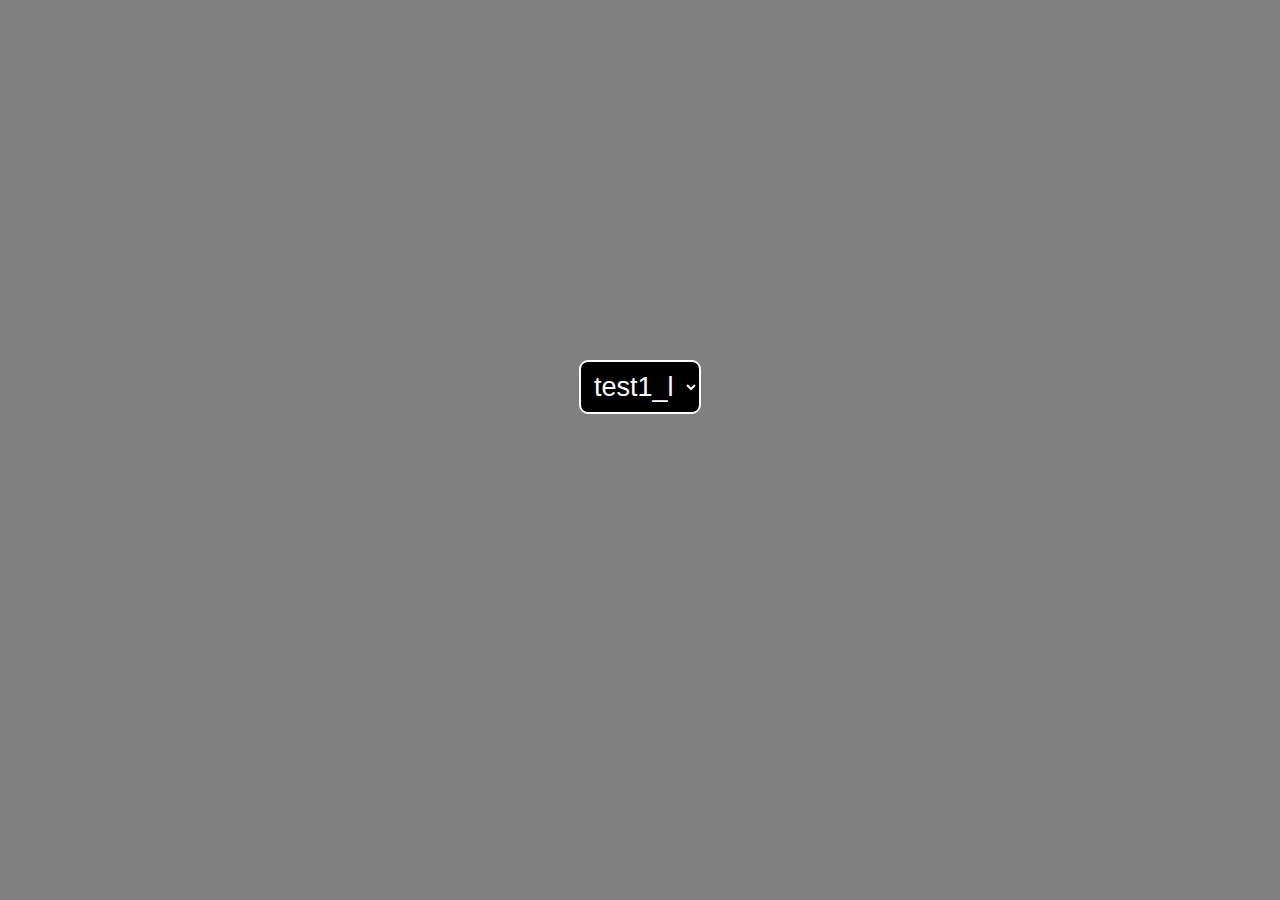
<file: first/index.html>
<!DOCTYPE html>
<html lang="en">
<head>
    <meta charset="UTF-8">
    <meta http-equiv="X-UA-Compatible" content="IE=edge">
    <meta name="viewport" content="width=device-width, initial-scale=1.0">
    <title>Document</title>
    <link rel="stylesheet" href="./index.css">
    <script src = "./index.js" defer></script>
</head>
<body>
</body>
</html>
</file>
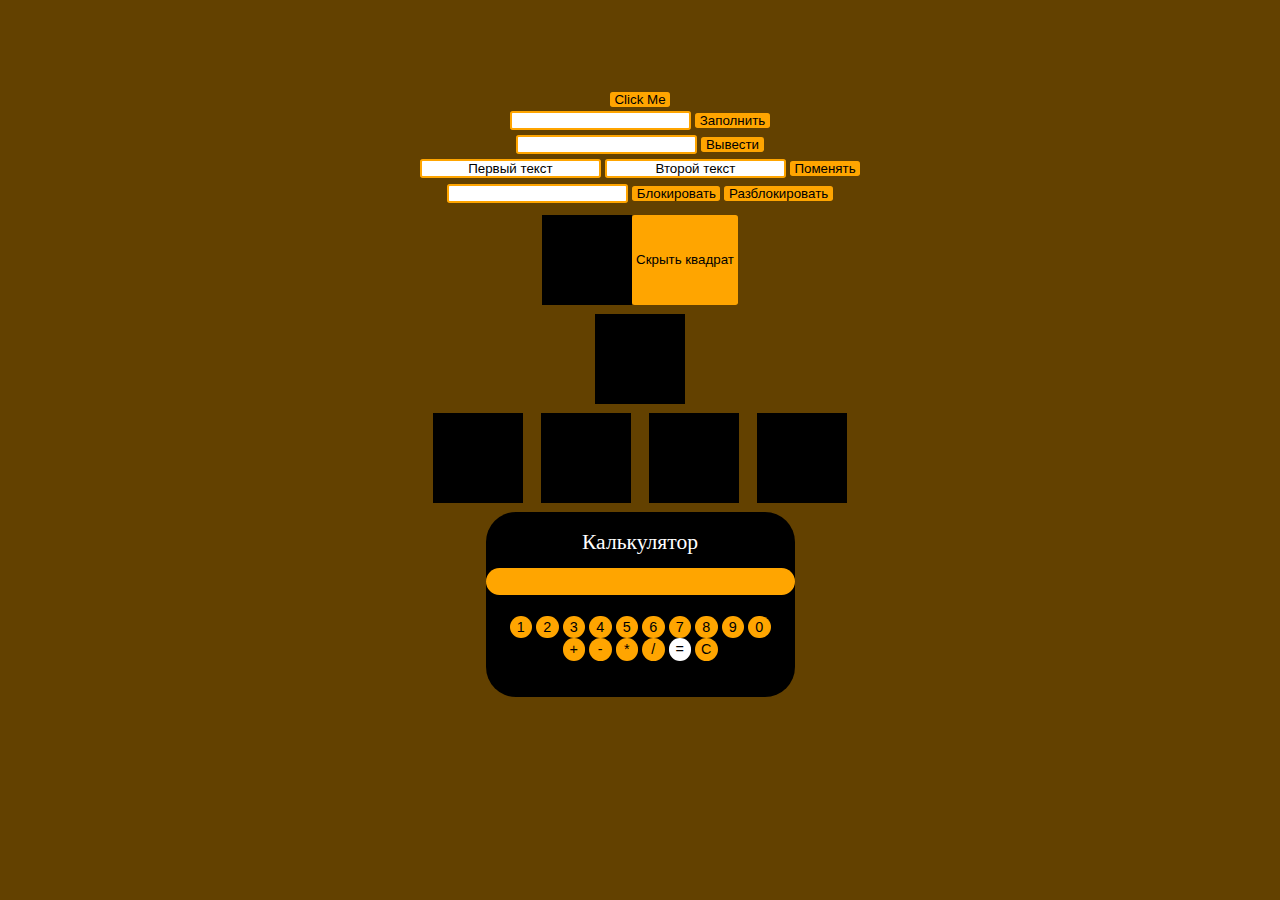
<file: second/index.html>
<!DOCTYPE html>
<html lang="en">
<head>
    <meta charset="UTF-8">
    <meta http-equiv="X-UA-Compatible" content="IE=edge">
    <meta name="viewport" content="width=device-width, initial-scale=1.0">
    <title>Doc</title>
    <link rel="stylesheet" href = "./index.css">
    <script src = "./index.js" defer></script>
</head>
<body>
    <main>
        <!-- Первое задание -->
        <button class = "btn">Click Me</button>
        <!-- Второе задание -->
        <div>
            <input id="input">
            <button class = "inpbtn">Заполнить</button>
        </div>
        <!-- Третье задание -->
        <div>
            <input id="input2">
            <button class = "inpbtn2">Вывести</button>    
        </div>
        <!-- Четвёртое задание -->
        <div>
            <input id = "t4one" value="Первый текст">
            <input id = "t4two" value="Второй текст">
            <button id = "button">Поменять</button>
        </div>
        <!-- Пятое задание -->
        <div>
            <input id = "disable">
            <button id = "blockbtn">Блокировать</button>
            <button id = "unblockbtn">Разблокировать</button>
        </div>
        <!-- Шестое задание -->
        <div class="subsquare">
            <div class = "square"></div>
            <button id = "squarebutton">Скрыть квадрат</button>
        </div>
        <!-- Седьмое задание  -->
        <div class="subsquare">
            <div class = "square squarecolor"></div>
        </div>
        <!-- Восьмое задание  -->
        <div class = "fourSquares" id = "fourSquares">
            <div class = "square squareID" id = "squareID"></div>
            <div class = "square squareID" id = "squareID"></div>
            <div class = "square squareID" id = "squareID"></div>
            <div class = "square squareID" id = "squareID"></div>
        </div>
        <!-- Девятое задание -->
        <div class="calculator">
            <p class="calc__text">Калькулятор</p>
            <input id="calc_input">
            <div class="menu">
                <div class="numbers">
                    <button class = "calc__number">1</button>
                    <button class = "calc__number">2</button>
                    <button class = "calc__number">3</button>
                    <button class = "calc__number">4</button>
                    <button class = "calc__number">5</button>
                    <button class = "calc__number">6</button>
                    <button class = "calc__number">7</button>
                    <button class = "calc__number">8</button>
                    <button class = "calc__number">9</button>
                    <button class = "calc__number">0</button>
                </div>
                <div class="calc_buttons">
                    <button class = "calc__button">+</button>
                    <button class = "calc__button">-</button>
                    <button class = "calc__button">*</button>
                    <button class = "calc__button">/</button>
                    <button class = "calc__button__res">=</button>
                    <button class="clear__button">C</button>
                </div>
            </div>
        </div>
    </main>
</body>
</html>
</file>
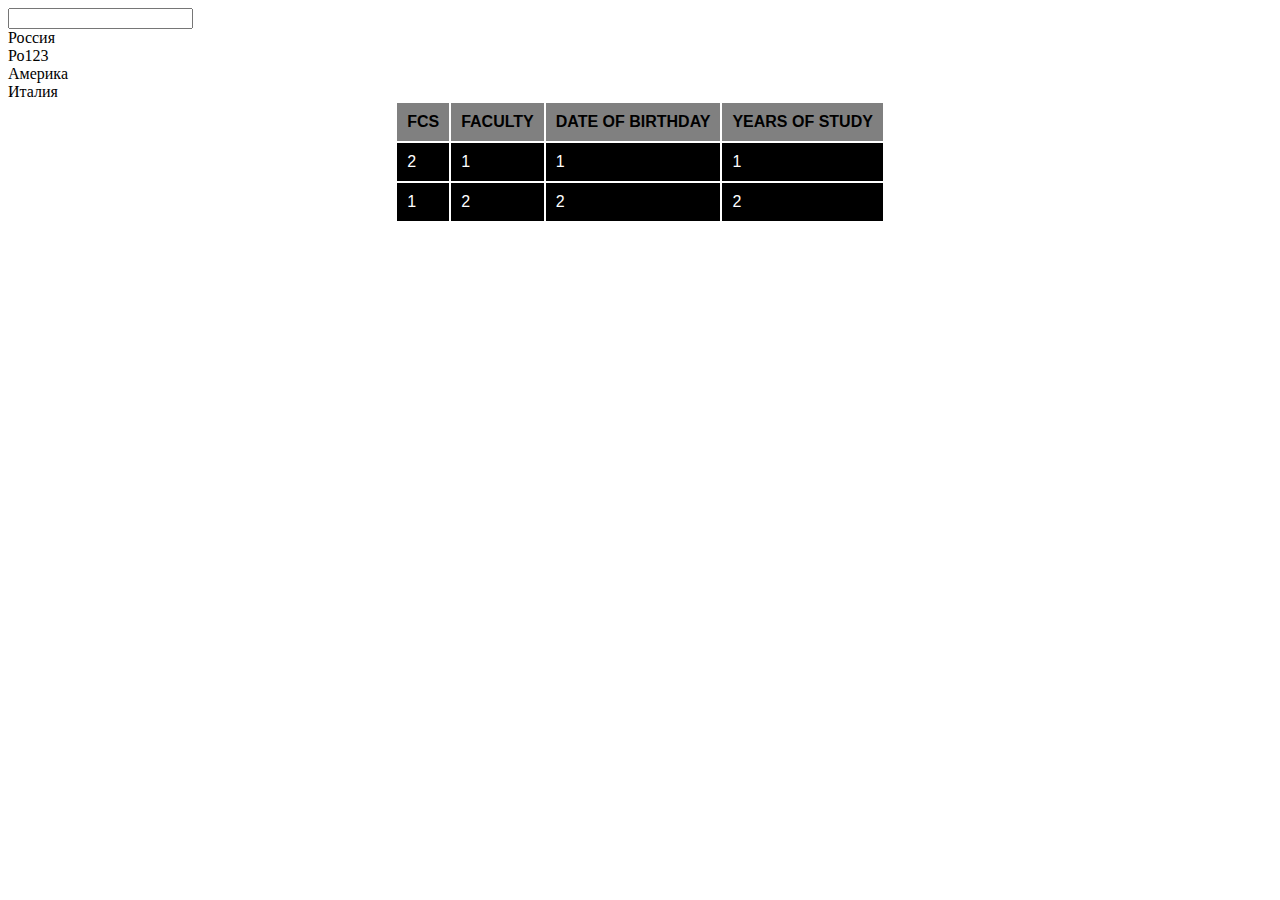
<file: sw_four/index.html>
<!DOCTYPE html>
<html lang="en">
<head>
    <meta charset="UTF-8">
    <meta http-equiv="X-UA-Compatible" content="IE=edge">
    <meta name="viewport" content="width=device-width, initial-scale=1.0">
    <title>Document</title>

    <script src="index.js" defer></script>

</head>
<body>
    <div class="main">
        <input type="text" class="input">
        <div class="countries"></div>


        <table class = "table">
            <tr class="titles">
                <th>FCs</th>
                <th>Faculty</th>
                <th>Date Of Birthday</th>
                <th>Years Of Study</th>
            </tr>

            <!-- <tr class="firstData">
                <td class="fcs">1</td>
                <td class="faculty">2</td>
                <td class="dob">test</td>
                <td class="yos">test</td>
            </tr>
            <tr class="secondDate">
                <td class="fcs">2</td>
                <td class="faculty">1</td>
                <td class="dob">test</td>
                <td class="yos">test</td>
            </tr> -->
        </table>

        <style>
            table {
                display: flex;
                justify-content: center;
                align-items: center;
            }

            td, th {
                padding: 10px;

                text-transform: uppercase;

                font-family: 'Lucida Sans', 'Lucida Sans Regular', 'Lucida Grande', 'Lucida Sans Unicode', Geneva, Verdana, sans-serif;

                align-items: center;

                color: white;
                background: black;
            }

            th {
                background: grey;
                color: black;
            }
        </style>
    </div>
</body>
</html>
</file>
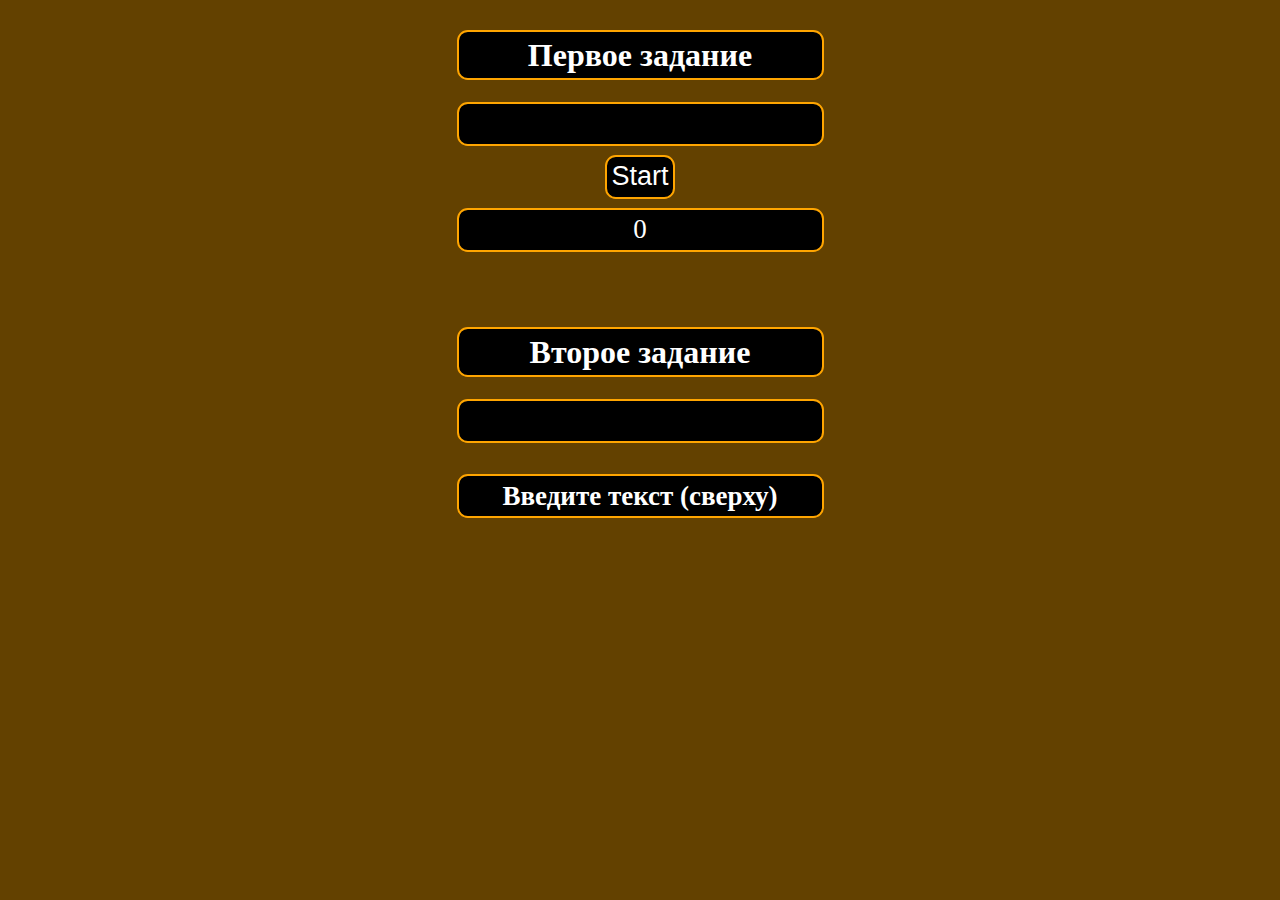
<file: third/index.html>
<!DOCTYPE html>
<html lang="en">
<head>
    <meta charset="UTF-8">
    <meta http-equiv="X-UA-Compatible" content="IE=edge">
    <meta name="viewport" content="width=device-width, initial-scale=1.0">
    <title>Document</title>
    <link rel="stylesheet" href="./index.css">
    <script src = "./index.js" defer></script>
</head>
<body>
    <main>
        <!-- Первое задание -->
        
        <div class="first__task">
            <h1>Первое задание</h1>
            <input class="elem" id = "f__tINP">
            <div>
                <button class="elem" id = "f__tBTN">Start</button>
            </div>
            <div class="elem f__tZero">0</div>
        </div>
        <!-- Второе задание  -->
        
        <div class="second__task">
            <h1>Второе задание</h1>
            <input class="elem" id = "s__tINP">
            <h2 class="elem s__tH2">Введите текст (сверху)</h2>
        </div>
    </main>
</body>
</html>
</file>
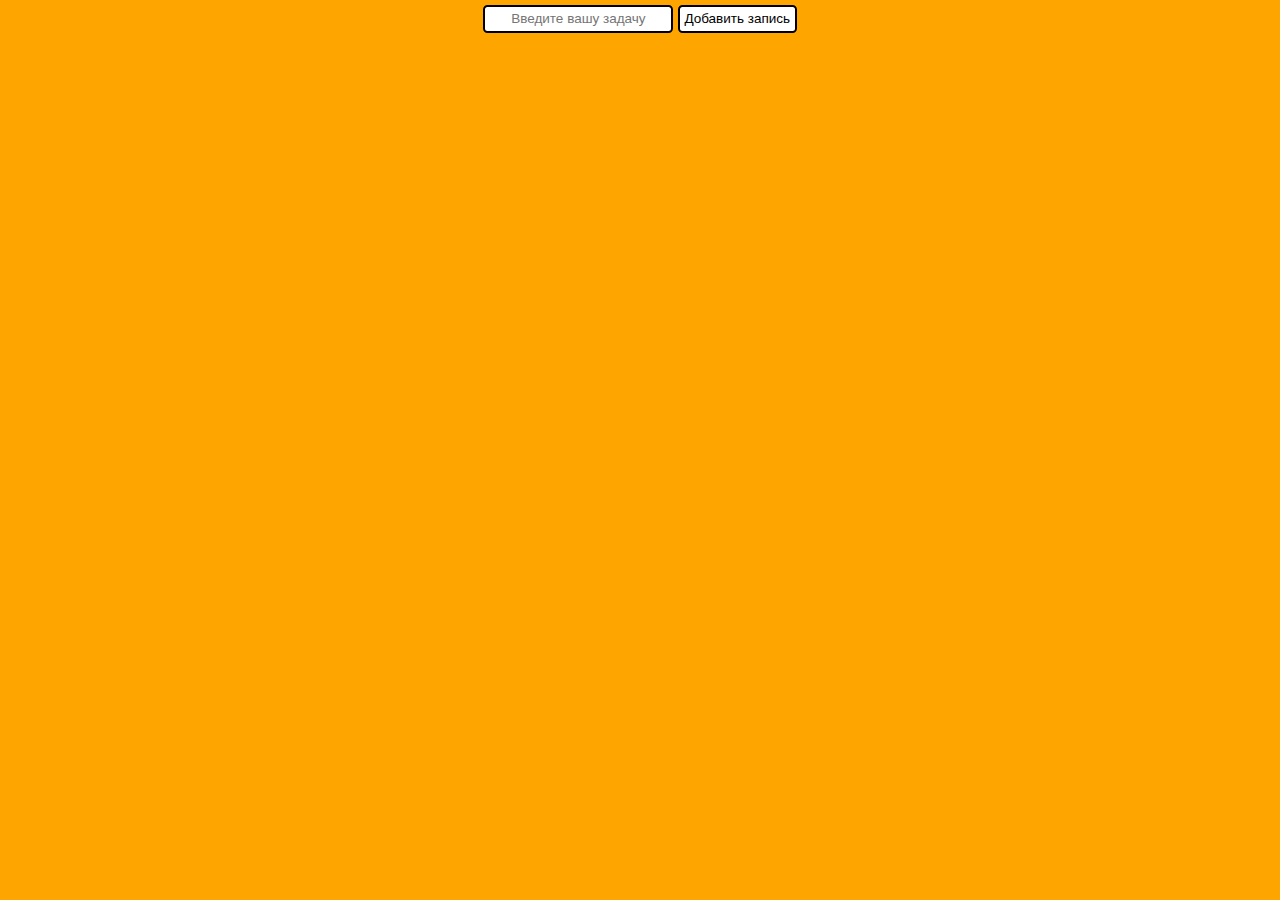
<file: todo/index.html>
<!DOCTYPE html>
<html lang="en">
<head>
    <meta charset="UTF-8">
    <meta http-equiv="X-UA-Compatible" content="IE=edge">
    <meta name="viewport" content="width=device-width, initial-scale=1.0">
    <title>Todo</title>
    <link rel="stylesheet" href="./index.css">
    <script src="./index.js" defer></script>
</head>
<body>
    <section class="todo">
        <form>
            <input id = "frominp" placeholder="Введите вашу задачу">
            <button id = "frombtn">Добавить запись</button>
        </form>
        <div id = "list">
            <div class="listelem">
                <!-- <div class="itemblock">
                    <p class="item">Тестовый элемент</p>
                    <div class="buttons">
                        <button class = "delete__item">Удалить</button>
                        <button class = "ready__item">Готов</button>
                    </div>
                </div> -->
            </div>
        </div>
    </section>
</body>
</html>
</file>
<file: first/index.css>
/* hihi */

* {
    margin: 0;
    box-sizing: border-box;
}

body {
    display: flex;
    justify-content: center;

    background: grey;
}

body select {
    background: black;
    color: white;

    border: solid 0.3vh white;
    border-radius: 1vh;

    padding: 1vh;

    font-size: 3vh;

    margin-top: 40vh;
}
</file>
<file: second/index.css>
:root {
    --back: rgb(99, 65, 0);
}

* {
    margin: 0;
    padding: 0;
    box-sizing: border-box;
}

body {
    background-color: var(--back);
    display: flex;
    justify-content: center;

    user-select: none;
}
main {
    text-align: center;
    margin-top: 10vh;
}

.subsquare {
    margin: 1vh 0px;

    display: flex;
    justify-content: center;
}
.square {
    background-color: black;

    height: 10vh;
    width: 10vh;
}

.squarecolor {
    background: black;
}

.fourSquares {
    display: flex;
    justify-content: center;
    background: var(--back) !important;
}

.fourSquares .square {
    margin: 0px 1vh;
    background: black;
}

.calculator {
    background: black;
    border-radius: 30px;

    margin: 1vh 10vh;
    padding: 2vh 0vh;
}

#calc_input {
    background: orange;
    border-radius: 3vh;
    border: 0px;

    outline: none;

    font-size: 2.6vh;
}

.menu {
    margin: 2vh 0vh;
}

button {
    background: orange;

    border: 0px;
    border-radius: 0.3vh;

    padding: 0vh 0.5vh;
}

button:hover {
    background: rgb(255, 186, 57);
    color: white;

    transition: 0.2s;
}

input {
    text-align: center;

    outline: none;

    border: 0.3vh solid orange;
    border-radius: 0.3vh;

    margin: 0.3vh 0vh;
}

.menu button {
    height: 2.5vh;
    width: 2.5vh;

    background: orange;

    border: 0px;
    border-radius: 3vh;

    font-size: 1.6vh;
}

.calc__button__res {
    background: white !important;
}

.calc__text {
    color: white;
    font-size: 2.4vh;
    margin-bottom: 1.2vh;
}
</file>
<file: third/index.css>
/* Параметры выравнивания */

body {
    margin: 0;
    padding: 0;
    user-select: none;

    
}

input {
    
    outline: none;
    text-align: center;
}

main {
    margin-top: 1vh;

    display: flex;
    flex-direction: column;
    align-items: center
}

.elem {
    margin-bottom: 1vh;
    font-size: 3vh;
}

.first__task {
    text-align: center;
    margin-bottom: 5vh;
}

/* Остальное */
:root {
    --main-color: orange;
    --back: rgb(99, 65, 0);
    --text: #ffffff;
}

body {background: var(--back); color: var(--text);}

button, input, .f__tZero, h2, h1 {
    text-align: center;
    border: 0.3vh solid var(--main-color);
    background: black;
    color: var(--text);

    padding: 0.5vh;
    border-radius: 1.2vh;
}


button:hover, button:active {
    background: white;
    color: black;

    transition: 0.3s;
}
</file>
<file: todo/index.css>
* {
    padding: 0;
    margin: 0;
    box-sizing: border-box;
}

body {
    outline: none;
    user-select: none;

    background: orange;

    display: flex;
    justify-content: center;

    font-size: 2vh;
}

.todo {
    background: orange;
    color: black;
    padding: 0.5vh;
}

input, button {
    outline: none;
    
    background: white;
    color: black;

    text-align: center;

    border: 0.3vh solid black;
    border-radius: 0.5vh;

    padding: 0.5vh;

    font-size: 1.5vh;
}

.itemblock {
    border: 1px solid orange;
    border-radius: 0.5vh;

    margin-top: 3vh;

    display: flex;
}
.buttons {
    margin-left: auto;
}

.item {
    padding-top: 0.4vh;
    padding-left: 1vh;
}

button:hover {
    background: black;
    color: white;

    transition: 0.1s;
}

button:active {
    background: orange;

    transition: 0.3s;
}

::-webkit-scrollbar {
    display: none;
}
</file>
